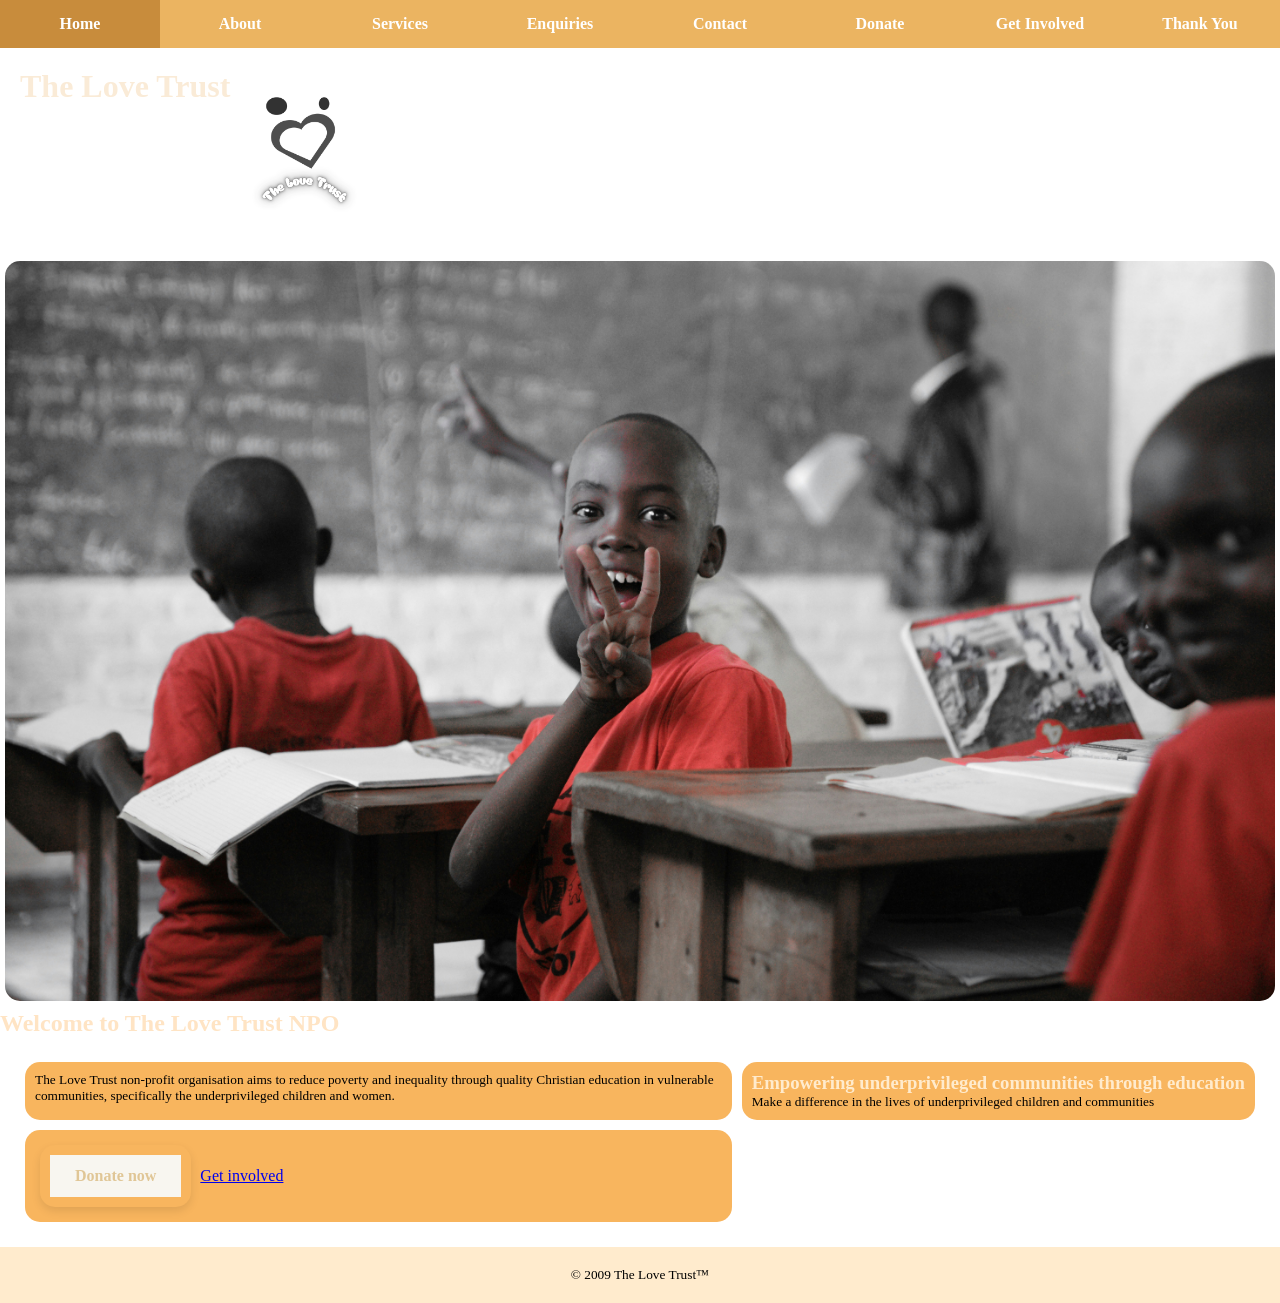
<file: index.html>
<!DOCTYPE html>
<html lang="en">
<head>
    <meta charset="UTF-8">
    <meta name="viewport" content="width=device-width, initial-scale=1.0">
    <meta name="robots" content="index, follow">
    <meta name="description" content="The Love Trust is a non-profit organisation in Midrand, South Africa,
                 focused on providing quality Christian education and empowering vulnerable children and 
                 communities.">
    <meta name="keywords" content="Early Childhood Development, Nokuphila Primary School, vulnerable children
                 quality Christian education, non-profit organisation in Midrand, The Love Trust NGO">
    <link rel="stylesheet" href="css_assets/mystyles.css">
    <style>
        h1{
            color: antiquewhite;
        }

        h2{
            color: bisque;
        }

        h3{
            color: blanchedalmond;
        }

        header{
            background-color: rgb(255, 255, 255);
        }

        footer{
            background-color: blanchedalmond ;
            text-align: center;
            padding: 20px;
        }

        .navigation{
            width:100%;
        }

        .nav-menu{
            display:flex;
            justify-content:space-evenly;
            align-items:center;
            flex-wrap:wrap;
            list-style:none;
            margin:0;
            padding:0;
            width:100%;
            background-color: rgb(235, 180, 97);
        }

        .nav-menu li{
            flex:1;
            min-width:120px;
            text-align:center;
        }

        .nav-menu a{
            display:block;
            padding:15px 10px;
            color:white;
            text-decoration:none;
            font-weight:bold;
        }

        .nav-menu a:hover{
            background-color:rgb(245, 180, 82);
        }

       .nav-menu a.active {
            background-color: rgb(200, 140, 60);
        }

        #topBtn {
            position: fixed;
            bottom: 20px;
            right: 20px;
            display: none;
            padding: 10px 15px;
            background-color: #b8860b;
            color: white;
            border: none;
            border-radius: 5px;
            cursor: pointer;
        }

        #topBtn:hover {
            background-color: #8c6b07;
        }

        .donate-box {
            background-color: white;
            padding: 20px;
            display: inline-block;
            border-radius: 10px;
            box-shadow: 0 4px 10px rgba(0,0,0,0.1);
            margin: 10px;
            text-align: center;
        }

        .donate-btn {
            display: inline-block;
            padding: 12px 25px;
            background-color: rgb(248, 246, 240);
            color: rgb(224, 198, 150);
            text-decoration: none;
            border-radius: 0;
            font-weight: bold;
            transition: 0.3s ease;
        }

        .donate-btn:hover {
           background-color: #e9e2a7; /* Beige */
        color: rgb(223, 122, 39)
        }

        .footer-text{
            text-align:center;
        }

        .hero {
            position: relative;
            height: 80vh;
            overflow: hidden;
        }

        /* HERO IMAGE ANIMATION */
        .hero-image {
            width: 100%;
            height: 100%;
            object-fit: cover;

            animation: zoomFade 2.5s ease-in-out forwards;
        }

        /* Smooth zoom + fade in */
        @keyframes zoomFade {
            0% {
                transform: scale(1.1);
                opacity: 0;
            }
            100% {
                transform: scale(1);
                opacity: 1;
            }
        }

        /* TEXT ANIMATION */
        .hero-text {
            position: absolute;
            top: 50%;
            left: 50%;
            transform: translate(-50%, -50%);
            color: white;
            text-align: center;

            animation: slideUp 2s ease-out;
        }

        @keyframes slideUp {
            from {
                transform: translate(-50%, 60%);
                opacity: 0;
            }
            to {
                transform: translate(-50%, -50%);
                opacity: 1;
            }
        }
    </style>

    <!-- Webpage title -->
    <title> The Love Trust - Home </title>
</head>
<body>
    
    <header>
     <!-- Navigation menu -->
      <nav aria-label="Main navigation">
        <div class="navigation">
            <ul class="nav-menu">
                <li><a href="index.html" class="active">Home</a></li>
                <li><a href="about_us.html">About</a></li>
                <li><a href="services.html">Services</a></li>
                <li><a href="enquiries.html">Enquiries</a></li>
                <li><a href="contact.html">Contact</a></li>
                <li><a href="donate.html">Donate</a></li>
                <li><a href="get_involved.html">Get Involved</a></li>
                <li><a href="thankyou.html">Thank You</a></li>
            </ul>
        </div>
     </nav>

        <div class="container">
            <h1 style="color: antiquewhite;"> The Love Trust </h1>
            <!-- Logo -->
             <img src="images/logo.png"
                  alt="The Love Trust logo"
                  style="max-width:150px; width:100%; height:auto;">
        </div>
    </header>
    <br>

    <center>
    <!-- Hero-image -->
    <section class="hero-image"> <img src="images/hero_image-children.jpg" alt="The Love trust hero-image" class="hero-image" width = "90%" height = "250" >
    </center>

    </section>
        
    <main>
        <h2 style="color: bisque;"> Welcome to The Love Trust NPO </h2>
        <div class= "container" >
            <div>   
             <!-- Brief introduction -->
             <p>
             The Love Trust non-profit organisation aims to reduce poverty and inequality through quality 
             Christian education in vulnerable communities, specifically the underprivileged children and 
             women.
             </p>
            </div>
        
            <div>
                <h3 style="color: blanchedalmond;"> Empowering underprivileged communities through education</h3>
                 <p> Make a difference in the lives of underprivileged children 
                 and communities
                 </p>
            </div>
        
                <br>
                <div class="button">
                       <!-- Call-to-action buttons -->
                     <div class="donate-box">
                        <a href="donate.html" class="donate-btn" onclick="thankUser()"> Donate now 
                        </a>
                    </div>

                    <a href="get_involved.html" class="button">
                         Get involved 
                    </a>
                 </div>
        </div>
    </main>
        <button id="topBtn" onclick="scrollToTop()">⬆ Top</button>

    <footer>
        <p class="footer-text">
            &copy; 2009 The Love Trust&trade;
        </p>
    </footer>
    <script>
        window.onload = function () {
        alert("Welcome to The Love Trust website 💛 Helping communities through education.");
        };

        //Scroll to top button
        let topButton = document.getElementById("topBtn");

        window.onscroll = function () {
            if (document.documentElement.scrollTop > 200) {
                topButton.style.display = "block";
            } else {
                topButton.style.display = "none";
            }
        };

        function scrollToTop() {
            window.scrollTo({
                top: 0,
                behavior: "smooth"
            }); 
        }

        //Donation thank-you message
        function thankUser() {
            alert("Thank you for supporting The Love Trust 💛");
        }

    </script>
</body>
</html>
</file>
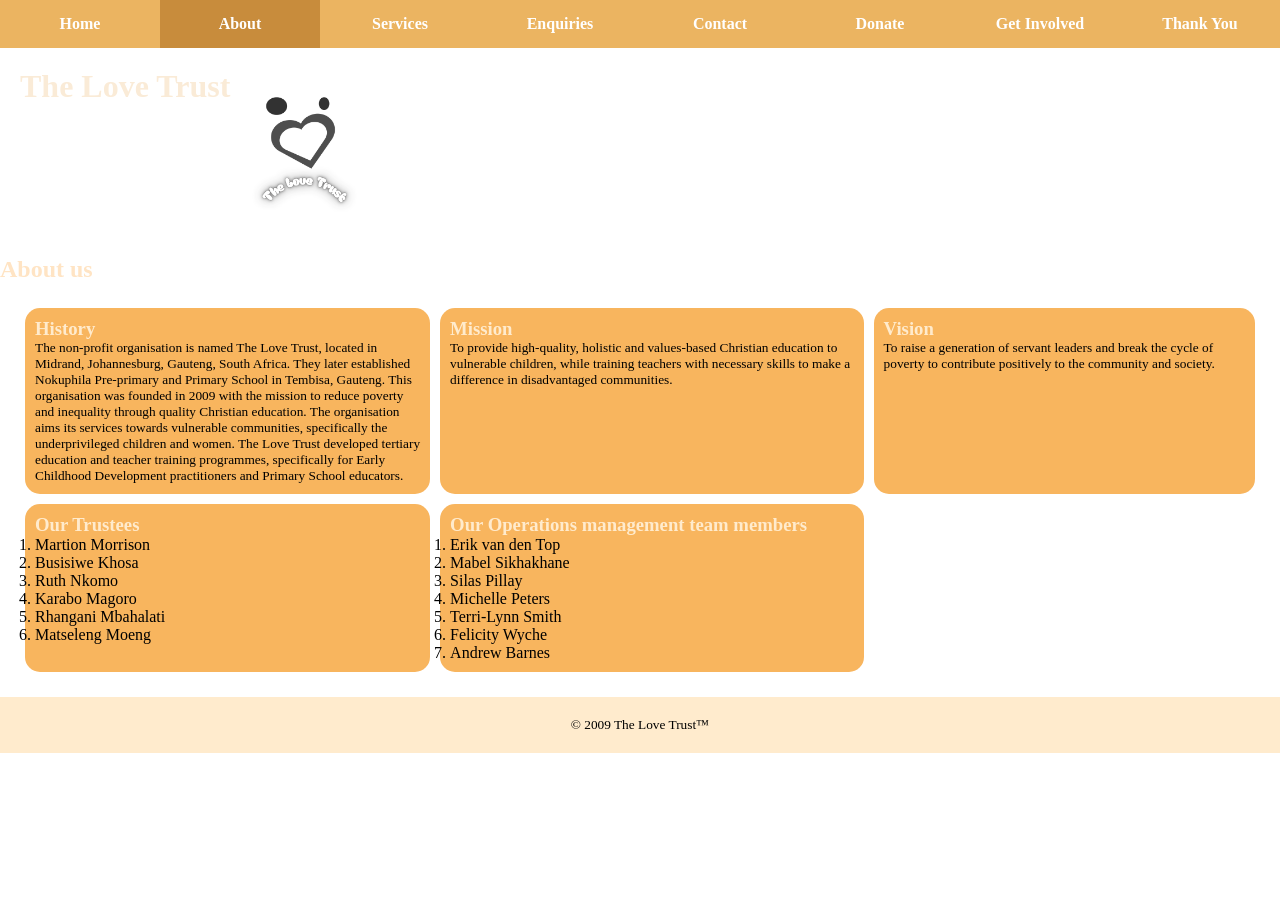
<file: about_us.html>
<!DOCTYPE html>
<html lang="en">
<head>
    <meta charset="UTF-8">
    <meta name="viewport" content="width=device-width, initial-scale=1.0">
    <meta name="robots" content="index, follow">
    <meta name="description" content="The Love Trust is a non-profit organisation in Midrand, South Africa,
                 focused on providing quality Christian education and empowering vulnerable children and 
                 communities.">
    <meta name="keywords" content="Early Childhood Development, Nokuphila Primary School, vulnerable children
                 quality Christian education, non-profit organisation in Midrand, The Love Trust NGO">
    <link rel="stylesheet" href="css_assets/mystyles.css">
    <style>
        h1{
            color: antiquewhite;
        }

        h2{
            color: bisque;
        }

        h3{
            color: blanchedalmond;
        }

        .navigation{
            width:100%;
        }

        .nav-menu{
            display:flex;
            justify-content:space-evenly;
            align-items:center;
            flex-wrap:wrap;
            list-style:none;
            margin:0;
            padding:0;
            width:100%;
            background-color: rgb(235, 180, 97);
        }

        .nav-menu li{
            flex:1;
            min-width:120px;
            text-align:center;
        }

        .nav-menu a{
            display:block;
            padding:15px 10px;
            color:white;
            text-decoration:none;
            font-weight:bold;
        }

        .nav-menu a:hover{
            background-color:rgb(245, 180, 82);
        }

       .nav-menu a.active {
            background-color: rgb(200, 140, 60);
        }

        .footer-text{
            text-align:center;
        }

        .active{
            background-color: rgb(245,180,82);
        }

    </style>
    
    <!-- Webpage title -->
    <title> The Love Trust - About </title>
</head>
<body>
    <header>
     <!-- Navigation menu -->
     <nav aria-label="Main navigation">
        <div class="navigation">
            <ul class="nav-menu">
                <li><a href="index.html">Home</a></li>
                <li><a href="about_us.html" class="active">About</a></li>
                <li><a href="services.html">Services</a></li>
                <li><a href="enquiries.html">Enquiries</a></li>
                <li><a href="contact.html">Contact</a></li>
                <li><a href="donate.html">Donate</a></li>
                <li><a href="get_involved.html">Get Involved</a></li>
                <li><a href="thankyou.html">Thank You</a></li>
            </ul>
        </div>
     </nav>
        
        <div class="container">
            <h1 style="color: antiquewhite;"> The Love Trust </h1>
             <!-- Logo -->
             <img src="images/logo.png"
                  alt="The Love Trust logo"
                  style="max-width:150px; width:100%; height:auto;">
        </div>
    </header>
    <br>

    <main>
           <h2 style="color: bisque;"> About us </h2>
            <!-- Orgainsation history -->
            <div class="container"> 
                <div>
                    <h3 style="color: blanchedalmond;"> History </h3>
                       <p>
                         The non-profit organisation is named The Love Trust, located in Midrand, Johannesburg, 
                         Gauteng, South Africa. They later established Nokuphila Pre-primary and Primary School 
                         in Tembisa, Gauteng. This organisation was founded in 2009 with the mission to reduce 
                         poverty and inequality through quality Christian education.  The organisation aims its 
                         services towards vulnerable communities, specifically the underprivileged children and 
                         women. The Love Trust developed tertiary education and teacher training programmes, 
                         specifically for Early Childhood Development practitioners and Primary School educators.
                       </p>
                </div>

            <!-- Mission statement -->
                <div>
                      <h3 style="color: blanchedalmond;"> Mission </h3>
                       <p>
                         To provide high-quality, holistic and values-based Christian education to vulnerable 
                         children, while training teachers with necessary skills to make a difference in 
                         disadvantaged communities.
                       </p>
                </div>

            <!-- Viion statements -->
                <div>
                    <h3 style="color: blanchedalmond;"> Vision </h3>
                       <p>
                         To raise a generation of servant leaders and break the cycle of poverty to contribute 
                         positively to the community and society.
                       </p>
                </div>

         <!-- Organisation team members -->
                <div>
                   <h3 style="color: blanchedalmond;"> Our Trustees </h3>
                   <ol type="1">
                     <li>Martion Morrison</li>
                     <li>Busisiwe Khosa </li>
                     <li> Ruth Nkomo </li>
                     <li> Karabo Magoro </li>
                     <li> Rhangani Mbahalati </li>
                     <li>Matseleng Moeng </li>
                   </ol>
                </div>

        <!-- Organisation team members -->
                <div>
                   <h3 style="color: blanchedalmond;"> Our Operations management team members</h3> 
                   <ol type="1">
                     <li> Erik van den Top </li>
                     <li> Mabel Sikhakhane </li>
                     <li> Silas Pillay </li>
                     <li> Michelle Peters </li>
                     <li> Terri-Lynn Smith </li>
                     <li> Felicity Wyche </li>
                     <li> Andrew Barnes </li>  
                   </ol>
                </div>
           </div> 
    </main>

    <footer>
        <p class="footer-text">
            &copy; 2009 The Love Trust&trade;
        </p>
    </footer>
</body>
</html>
</file>
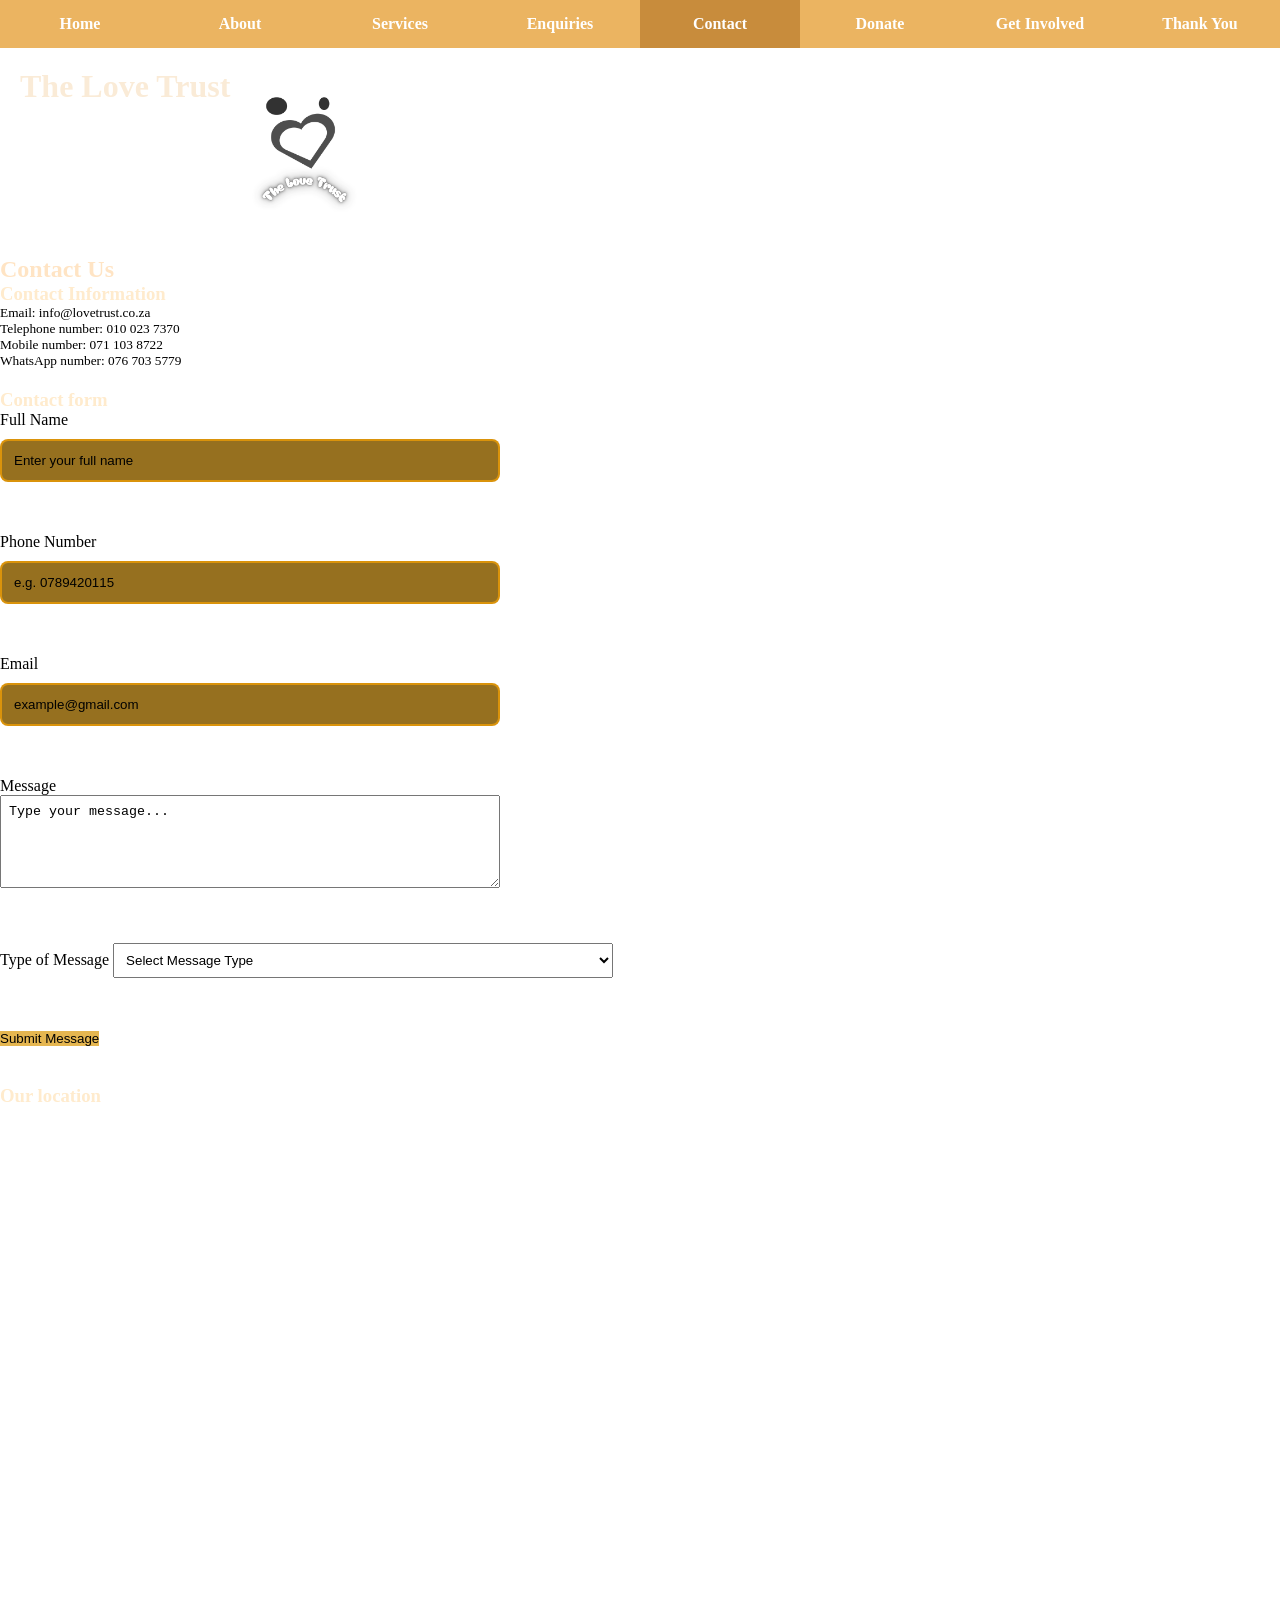
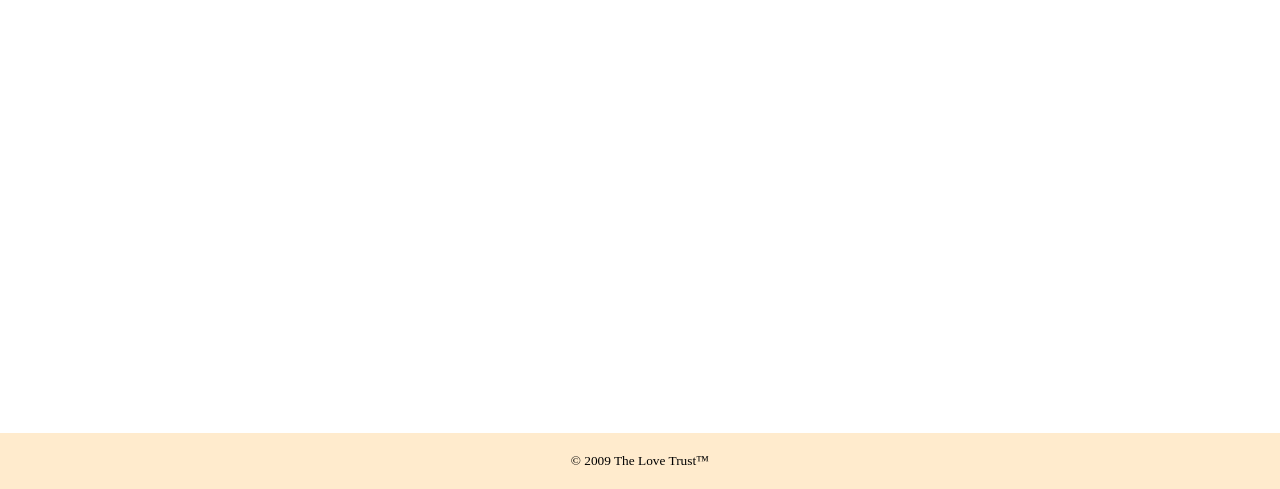
<file: contact.html>
<!DOCTYPE html>
<html lang="en">
<head>
    <meta charset="UTF-8">
    <meta name="viewport" content="width=device-width, initial-scale=1.0">
    <meta name="robots" content="index, follow">
    <meta name="description" content="The Love Trust is a non-profit organisation in Midrand, South Africa,
                 focused on providing quality Christian education and empowering vulnerable children and 
                 communities.">
    <meta name="keywords" content="Early Childhood Development, Nokuphila Primary School, vulnerable children
                 quality Christian education, non-profit organisation in Midrand, The Love Trust NGO">
    <link rel="stylesheet" href="css_assets/mystyles.css">
    <style>
        h1{
            color: antiquewhite;
        }

        h2{
            color: bisque;
        }

        h3{
            color: blanchedalmond;
        }

        .navigation{
            width:100%;
        }

        .nav-menu{
            display:flex;
            justify-content:space-evenly;
            align-items:center;
            flex-wrap:wrap;
            list-style:none;
            margin:0;
            padding:0;
            width:100%;
            background-color: rgb(235, 180, 97);
        }

        .nav-menu li{
            flex:1;
            min-width:120px;
            text-align:center;
        }

        .nav-menu a{
            display:block;
            padding:15px 10px;
            color:white;
            text-decoration:none;
            font-weight:bold;
        }

        .nav-menu a:hover{
            background-color:rgb(245, 180, 82);
        }

       .nav-menu a.active {
            background-color: rgb(200, 140, 60);
        }

        .error{
            color: rgba(219, 108, 43, 0.555);
            font-size: 14px;
            margin-top: 5px;
        }

        #statusMessage{
            font-weight: bold;
            margin-top: 10px;
        }

        .contact-form{
            margin: 20px 0;
        }

        .contact-form input,
        .contact-form select,
        .contact-form textarea{
            width: 100%;
            max-width: 500px;
            padding: 8px;
            margin-bottom: 10px;
        }

        #topBtn {
            position: fixed;
            bottom: 20px;
            right: 20px;
            display: none;
            padding: 10px 15px;
            background-color: #b8860b;
            color: white;
            border: none;
            border-radius: 5px;
            cursor: pointer;
        }

        #topBtn:hover {
            background-color: #8c6b07;
        }

        input[type=text ] {
            width: 100%;
            padding: 12px;
            margin: 10px 0;
            box-sizing: border-box;
            border: 2px solid rgba(255, 166, 0, 0.651);
            border-radius: 8px;
            background-color: #96701f;
            color: white;
        }

        input[type=message ] {
            width: 100%;
            padding: 12px;
            margin: 10px 0;
            box-sizing: border-box;
            border: 2px solid rgba(255, 166, 0, 0.651);
            border-radius: 8px;
            background-color: #96701f;
            color: white;
        }

        input[type=email ] {
            width: 100%;
            padding: 12px;
            margin: 10px 0;
            box-sizing: border-box;
            border: 2px solid rgba(255, 166, 0, 0.651);
            border-radius: 8px;
            background-color: #96701f;
            color: white;
        }

        input[type=tel]{
            width:100%;
            padding:12px;
            margin:10px 0;
            box-sizing:border-box;
            border:2px solid rgba(255, 166, 0, 0.651);
            border-radius:8px;
            background-color:#96701f;
            color:white;
        }

        input, select, textarea {
            color: black !important;
        }

        input::placeholder,
            textarea::placeholder {
            color: black;
        }

        form button{
            background-color: rgba(221, 158, 21, 0.747);
            border: none;
            cursor: pointer;
        }

        form .button:hover{
            background: none;
        }

        .footer-text{
            text-align:center;
        }
    </style>
    
    <!-- Webpage title -->
    <title> The Love Trust - Contact </title>
</head>
<body>
     <header>
        <!-- Navigation menu -->
      <nav aria-label="Main navigation">
        <div class="navigation">
            <ul class="nav-menu">
                <li><a href="index.html">Home</a></li>
                <li><a href="about_us.html">About</a></li>
                <li><a href="services.html">Services</a></li>
                <li><a href="enquiries.html">Enquiries</a></li>
                <li><a href="contact.html" class="active">Contact</a></li>
                <li><a href="donate.html">Donate</a></li>
                <li><a href="get_involved.html">Get Involved</a></li>
                <li><a href="thankyou.html">Thank You</a></li>
            </ul>
        </div>
     </nav>

        <div class="container">
            <h1 style="color: antiquewhite;"> The Love Trust </h1>
              <!-- Logo -->
             <img src="images/logo.png"
                  alt="The Love Trust logo"
                  style="max-width:150px; width:100%; height:auto;">
        </div>
    </header>
    <br>

    <main>
        <section class="contact-info">
            <!-- Contact information -->
                <h2 style="color: bisque;"> Contact Us </h2>

                <h3 style="color: blanchedalmond;"> Contact Information </h3>
                    <p> Email: info@lovetrust.co.za </p>
                    <p> Telephone number: 010 023 7370 </p>
                    <p> Mobile number: 071 103 8722 </p>
                    <p> WhatsApp number: 076 703 5779 </p>
        </section>

        <section class="contact-form">
            <!-- Contact form -->
                <h3 style="color: blanchedalmond;"> Contact form </h3>
                 <form id="contactForm" action="thankyou.html" method="post">
                    <!-- User's name input -->
                   <label for="fullname"> Full Name </label> <br>
                    <input 
                        type="text" 
                        id="fullname"
                        placeholder="Enter your full name"
                        minlength="10"
                        maxlength="40"
                        required> 
                    <div class="error" id="nameError"></div> <br><br>

                    <!-- User's phone number input -->
                    <label for="phone">Phone Number</label> <br>
                    <input
                        type="tel"
                        id="phone"
                        name="phone"
                        placeholder="e.g. 0789420115"
                        pattern="^[0-9]{10,15}$"
                        required> 
                    <div class="error" id="phoneError"></div> <br><br>

                    <!-- User's email input -->
                    <label for="email"> Email </label> <br>
                    <input 
                        type="email" 
                        id="email"
                        placeholder="example@gmail.com"
                        required> 
                    <div class="error" id="emailError"></div> <br><br>

                    <!-- Message textbox -->
                    <label for="message"> Message </label> <br>
                    <textarea 
                        name="Message"
                        id="message" 
                        rows="5" 
                        cols="40"
                        placeholder="Type your message..."
                        minlength="10"
                        maxlength="500"
                        required></textarea> 
                    <div class="error" id="messageError"></div><br><br>

                     <label for="messageType">Type of Message</label>
                        <select id="messageType" required>
                            <option value="">Select Message Type</option>
                            <option value="General Enquiry">General Enquiry</option>
                            <option value="Donation Query">Donation Query</option>
                            <option value="Volunteer Request">Volunteer Request</option>
                            <option value="School Information">School Information</option>
                            <option value="Partnership Opportunity">Partnership Opportunity</option>
                        </select>
                    <div class="error" id="messageTypeError"></div> <br><br>

            <!-- Submit button -->
            <div class="button">
                <button type="submit"> Submit Message </button>
            </div>
                <p id="statusMessage"> </p>
                </form>
            </section>
        <br/>

        <!-- Organisation's embedded location -->
         <h3 style="color: blanchedalmond;"> Our location </h3>
        <iframe src="https://www.google.com/maps/embed?pb=!1m18!1m12!1m3!1d3585.9761668578894!2d28.161219199999998!3d-26.0015981!2m3!1f0!2f0!3f0!3m2!1i1024!2i768!4f13.1!3m3!1m2!1s0x1e956f7222295a9d%3A0xa2a600aaf81347ac!2sLove%20Trust!5e0!3m2!1sen!2sza!4v1776178854288!5m2!1sen!2sza" 
                width="600" 
                height="450" 
                style="border:0;" 
                allowfullscreen="" 
                loading="lazy" 
                referrerpolicy="no-referrer-when-downgrade"
                title="The Love Trust Location">
                
        </iframe> <br><br>

        <iframe src="https://www.google.com/maps/embed?pb=!1m18!1m12!1m3!1d3585.9592708342816!2d28.15838377468213!3d-26.002151555774226!2m3!1f0!2f0!3f0!3m2!1i1024!2i768!4f13.1!3m3!1m2!1s0x1e956c2aec72002b%3A0x568ffdeafcf33024!2sNokuphila%20School!5e0!3m2!1sen!2sza!4v1776179056988!5m2!1sen!2sza" 
                width="600" 
                height="450" 
                style="border:0;" 
                allowfullscreen="" 
                loading="lazy" 
                referrerpolicy="no-referrer-when-downgrade"
                title="Nokuphila School Location">
        </iframe>
    </main>
             <button id="topBtn" onclick="scrollToTop()">⬆ Top</button>
    <footer>
        <p class="footer-text">
            &copy; 2009 The Love Trust&trade;
        </p>
    </footer>

    <script>
        document.getElementById("contactForm")
        .addEventListener("submit", function(event){

        event.preventDefault();

        // Clear previous errors
        document.querySelectorAll(".error").forEach(
            error => error.textContent = ""
        );

        let fullName =
            document.getElementById("fullname").value.trim();

        let email =
            document.getElementById("email").value.trim();

        let phone =
            document.getElementById("phone").value.trim();

        let messageType =
            document.getElementById("messageType").value;

        let message =
            document.getElementById("message").value.trim();

        let status =
            document.getElementById("statusMessage");

        status.textContent = "";

        let valid = true;

        // Name validation
        if(fullName === ""){
            document.getElementById("nameError").textContent =
            "Please enter your full name.";
            valid = false;
        }

        // Phone validation
        let phonePattern = /^[0-9]{10,15}$/;

        if(!phonePattern.test(phone)){
            document.getElementById("phoneError").textContent =
            "Phone number must contain 10 to 15 digits.";
            valid = false;
        }

        // Email validation
        let emailPattern = /^[^\s@]+@[^\s@]+\.[^\s@]+$/;

        if(!emailPattern.test(email)){
            document.getElementById("emailError").textContent =
            "Please enter a valid email address.";
            valid = false;
        }

        // Message validation
        if(message.length < 10){
            document.getElementById("messageError").textContent =
            "Message must be at least 10 characters.";
            valid = false;
        }

        // Message type validation
        if(messageType === ""){
            document.getElementById("messageTypeError").textContent =
            "Please select a message type.";
            valid = false;
        }

        if(!valid){
            status.textContent =
            "Please correct the errors above.";

            status.style.color = "red";
            return;
        }

        // Create email
        let recipient = "info@lovetrust.co.za";

        let subject = encodeURIComponent(
            "Website Contact Form - " + messageType
        );

        let body = encodeURIComponent(
            "NEW WEBSITE ENQUIRY\n\n" +
            "Full Name: " + fullName + "\n" +
            "Email Address: " + email + "\n" +
            "Phone Number: " + phone + "\n" +
            "Message Type: " + messageType + "\n\n" +
            "Message:\n" + message
        );

        let mailtoLink =
            "mailto:" + recipient +
            "?subject=" + subject +
            "&body=" + body;

        status.textContent =
        "Opening your email application...";

        status.style.color =
        "brown";

        document.getElementById("contactForm").reset();

        alert(
            "Thank you for contacting The Love Trust. Your email will now open and you will be redirected to the Thank You page."
        );

        window.location.href = mailtoLink;

        setTimeout(function () {
            window.location.href = "thankyou.html";
        }, 5000);
        });

       //Scroll to top button
        let topButton = document.getElementById("topBtn");

        window.onscroll = function () {
            if (document.documentElement.scrollTop > 200) {
                topButton.style.display = "block";
            } else {
                topButton.style.display = "none";
            }
        };

        function scrollToTop() {
            window.scrollTo({
                top: 0,
                behavior: "smooth"
            }); 
        }
    </script>

</body>
</html>
</file>
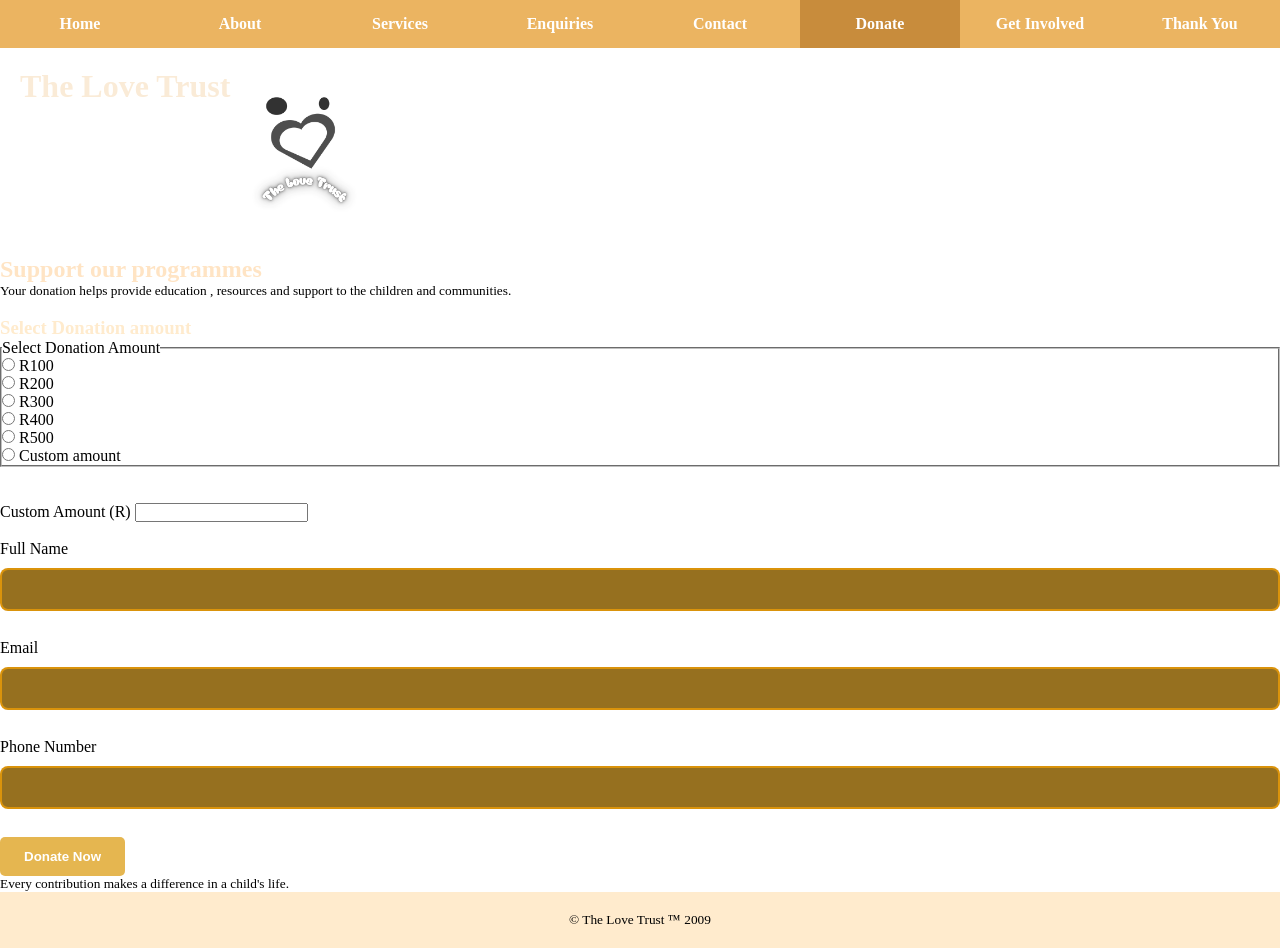
<file: donate.html>
<!DOCTYPE html>
<html lang="en">
<head>
    <meta charset="UTF-8">
    <meta name="viewport" content="width=device-width, initial-scale=1.0">
    <meta name="robots" content="index, follow">
    <meta name="description" content="The Love Trust is a non-profit organisation in Midrand, South Africa,
                 focused on providing quality Christian education and empowering vulnerable children and 
                 communities.">
    <meta name="keywords" content="Early Childhood Development, Nokuphila Primary School, vulnerable children
                 quality Christian education, non-profit organisation in Midrand, The Love Trust NGO">
    <link rel="stylesheet" href="css_assets/mystyles.css">
    <style>
        h1{
            color: antiquewhite;
        }

        h2{
            color: bisque;
        }

        h3{
            color: blanchedalmond;
        }

        .navigation{
            width:100%;
        }

        .nav-menu{
            display:flex;
            justify-content:space-evenly;
            align-items:center;
            flex-wrap:wrap;
            list-style:none;
            margin:0;
            padding:0;
            width:100%;
            background-color: rgb(235, 180, 97);
        }

        .nav-menu li{
            flex:1;
            min-width:120px;
            text-align:center;
        }

        .nav-menu a{
            display:block;
            padding: 15px 10px;;
            color:white;
            text-decoration:none;
            font-weight:bold;
        }

        .nav-menu a:hover{
            background-color:rgb(245, 180, 82);
        }

       .nav-menu a.active {
            background-color: rgb(200, 140, 60);
        }

        #topBtn {
            position: fixed;
            bottom: 20px;
            right: 20px;
            display: none;
            padding: 10px 15px;
            background-color: #b8860b;
            color: white;
            border: none;
            border-radius: 5px;
            cursor: pointer;
        }

        #topBtn:hover {
            background-color: #8c6b07;
        }

        input[type=text ] {
            width: 100%;
            padding: 12px;
            margin: 10px 0;
            box-sizing: border-box;
            border: 2px solid rgba(255, 166, 0, 0.651);
            border-radius: 8px;
            background-color: #96701f;
            color: white;
        }

        input[type=message ] {
            width: 100%;
            padding: 12px;
            margin: 10px 0;
            box-sizing: border-box;
            border: 2px solid rgba(255, 166, 0, 0.651);
            border-radius: 8px;
            background-color: #96701f;
            color: white;
        }

        input[type=email ] {
            width: 100%;
            padding: 12px;
            margin: 10px 0;
            box-sizing: border-box;
            border: 2px solid rgba(255, 166, 0, 0.651);
            border-radius: 8px;
            background-color: #96701f;
            color: white;
        }

        input[type=tel]{
            width:100%;
            padding:12px;
            margin:10px 0;
            box-sizing:border-box;
            border:2px solid rgba(255, 166, 0, 0.651);
            border-radius:8px;
            background-color:#96701f;
            color:white;
        }

        input, select, textarea {
            color: black !important;
        }

        input::placeholder,
            textarea::placeholder {
            color: black;
        }

        button{
            background-color: rgb(235, 180, 97);
            color: white;
            padding: 12px 24px;
            border: none;
            border-radius: 5px;
            cursor: pointer;
            font-weight: bold;
        }

        button:hover{
            background-color: rgb(245, 180, 82);
        }

        .footer-text{
            text-align:center;
        }
    </style>
    
    <!-- Webpage title -->
    <title> The Love Trust - Donate  </title>
</head>
<body>
      <header>
        <!-- Navigation menu -->
     <nav aria-label="Main navigation">
        <div class="navigation">
            <ul class="nav-menu">
                <li><a href="index.html">Home</a></li>
                <li><a href="about_us.html">About</a></li>
                <li><a href="services.html">Services</a></li>
                <li><a href="enquiries.html">Enquiries</a></li>
                <li><a href="contact.html">Contact</a></li>
                <li><a href="donate.html" class="active">Donate</a></li>
                <li><a href="get_involved.html">Get Involved</a></li>
                <li><a href="thankyou.html">Thank You</a></li>
            </ul>
        </div>
     </nav>

        <div class="container">
            <h1 style="color: antiquewhite;"> The Love Trust </h1>
             <!-- Logo -->
             <img src="images/logo.png"
                  alt="The Love Trust logo"
                  style="max-width:150px; width:100%; height:auto;">
        </div>
    </header>
    <br>

    <main>
        <h2 style="color: bisque;"> Support our programmes </h2>

        <!-- Donation message -->
         <p>
            Your donation helps provide education , resources and support to the children and communities.
         </p> <br>

         <!-- Donation options -->
          <h3 style="color: blanchedalmond;"> Select Donation amount </h3>
          
          <!-- Donation form-->
           <form action="thankyou.html" method="post">
            <fieldset>
                <legend> Select Donation Amount </legend>
            <!-- buttons for donation amount -->
             <input type="radio" name="amount" value="100" required> R100 <br>
             <input type="radio" name="amount" value="200"> R200 <br>
             <input type="radio" name="amount" value="300"> R300 <br>
             <input type="radio" name="amount" value="400"> R400 <br>
             <input type="radio" name="amount" value="500"> R500 <br>
             <input type="radio" name="amount" value="Custom amount"> Custom amount <br>
            </fieldset> <br>

            <br>

             <label for="customAmount">Custom Amount (R)</label>
             <input type="number" id="customAmount" name="customAmount" min="50"> <br><br>

             <!-- User personal details -->
              <label for="fullname"> Full Name </label> <br>
              <input type="text" id="fullname" name="fullname" required> <br><br>

              <label for="email"> Email </label> <br>
              <input type="email" id="email" name="email" required> <br><br>

             <label for="phone">Phone Number</label><br>
             <input type="tel" id="phone" name="phone" required> <br><br>
             
            <!-- Submit button -->
                <div class="button">
                    <button type="submit"> Donate Now </button>
                </div>
           </form>

           <!-- -->
           <p>
            Every contribution makes a difference in a child's life.
           </p>
    </main>
            <button id="topBtn" onclick="scrollToTop()">⬆ Top</button>
    <footer>
          <p style="text-align:center;">
              &copy; The Love Trust &trade; 2009
         </p>
    </footer>

    <script>
    document.querySelector("form").addEventListener("submit", function(event){

        let name = document.getElementById("fullname").value;

        if(name.length < 3){
            alert("Please enter a valid name.");
            event.preventDefault();
        }

    });

            //Scroll to top button
        let topButton = document.getElementById("topBtn");

        window.onscroll = function () {
            if (document.documentElement.scrollTop > 200) {
                topButton.style.display = "block";
            } else {
                topButton.style.display = "none";
            }
        };

        function scrollToTop() {
            window.scrollTo({
                top: 0,
                behavior: "smooth"
            }); 
        }
    </script>
</body>
</html>
</file>
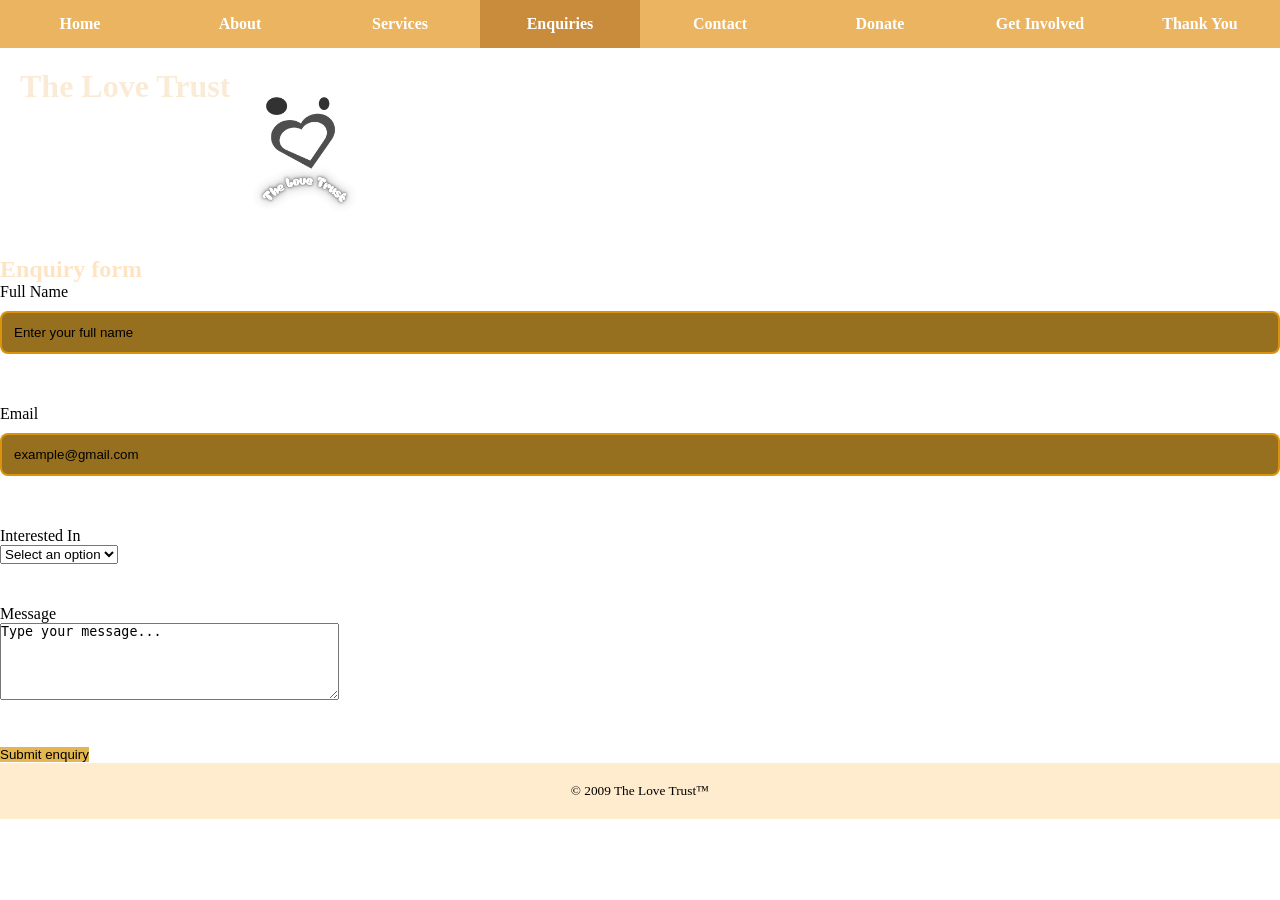
<file: enquiries.html>
<!DOCTYPE html>
<html lang="en">
<head>
    <meta charset="UTF-8">
    <meta name="viewport" content="width=device-width, initial-scale=1.0">
    <meta name="robots" content="index, follow">
    <meta name="description" content="The Love Trust is a non-profit organisation in Midrand, South Africa,
                 focused on providing quality Christian education and empowering vulnerable children and 
                 communities.">
    <meta name="keywords" content="Early Childhood Development, Nokuphila Primary School, vulnerable children
                 quality Christian education, non-profit organisation in Midrand, The Love Trust NGO">
    <link rel="stylesheet" href="css_assets/mystyles.css">
    <style>
        h1{
            color: antiquewhite;
        }

        h2{
            color: bisque;
        }

        h3{
            color: blanchedalmond;
        }

        .navigation{
            width:100%;
        }

        .nav-menu{
            display:flex;
            justify-content:space-evenly;
            align-items:center;
            flex-wrap:wrap;
            list-style:none;
            margin:0;
            padding:0;
            width:100%;
            background-color: rgb(235, 180, 97);
        }

        .nav-menu li{
            flex:1;
            min-width:120px;
            text-align:center;
        }

        .nav-menu a{
            display:block;
            padding:15px 10px;
            color:white;
            text-decoration:none;
            font-weight:bold;
        }

        .nav-menu a:hover{
            background-color:rgb(245, 180, 82);
        }

       .nav-menu a.active {
            background-color: rgb(200, 140, 60);
        }

        #topBtn {
            position: fixed;
            bottom: 20px;
            right: 20px;
            display: none;
            padding: 10px 15px;
            background-color: #b8860b;
            color: white;
            border: none;
            border-radius: 5px;
            cursor: pointer;
        }

        #topBtn:hover {
            background-color: #8c6b07;
        }

        input, select, textarea {
            color: black !important;
        }

        input::placeholder,
        textarea::placeholder {
            color: black;
        }

        form button{
            background-color: rgba(221, 158, 21, 0.747);
            border: none;
            cursor: pointer;
        }

        form .button:hover{
            background: none;
        }

        #responseBox {
            margin-top: 20px;
            padding: 15px;
            background: #e6ffe6;
            border-left: 5px solid green;
            display: none;
            width: 420px;
        }

        .footer-text{
            text-align:center;
        }
    </style>
    
    <!-- Webpage title -->
    <title> The Love Trust - Enquiries </title>
</head>
<body>

   <header>
        <!-- Navigation menu -->
      <nav aria-label="Main navigation">
        <div class="navigation">
            <ul class="nav-menu">
                <li><a href="index.html">Home</a></li>
                <li><a href="about_us.html">About</a></li>
                <li><a href="services.html">Services</a></li>
                <li><a href="enquiries.html" class="active">Enquiries</a></li>
                <li><a href="contact.html">Contact</a></li>
                <li><a href="donate.html">Donate</a></li>
                <li><a href="get_involved.html">Get Involved</a></li>
                <li><a href="thankyou.html">Thank You</a></li>
            </ul>
        </div>
     </nav>

        <div class="container">
            <h1 style="color: antiquewhite;"> The Love Trust </h1>
             <!-- Logo -->
             <img src="images/logo.png"
                  alt="The Love Trust logo"
                  style="max-width:150px; width:100%; height:auto;">
        </div>
    </header>
    <br>

   <main style="display:flex; flex-direction:column;">
        <!-- Enquiry form -->
        <h2 style="color: bisque;"> Enquiry form </h2>
        <form id="enquiryForm" action="thankyou.html" method="post">
            <!-- User's name input -->
            <label> Full Name </label> <br>
            <input 
                type="text" 
                id="fullname"
                placeholder="Enter your full name"
                minlength="10"
                maxlength="40"
                required> 
            <div class="error" id="nameError"></div> <br><br>

            <!-- User's email input -->
            <label> Email </label> <br>
            <input 
                type="email" 
                id="email"
                placeholder="example@gmail.com"
                required> 
            <div class="error" id="emailError"></div> <br><br>

            <!-- Dropdown list for type of enquiry -->
            <label>Interested In</label> <br>
            <select id="interest" required>
                <option value="">Select an option</option>
                <option value="services">Services</option>
                <option value="volunteer">Volunteer</option>
                <option value="sponsor">Sponsor</option>
            </select>
            <div class="error" id="interestError"></div>
             <br><br>

            <!-- Message textbox -->
            <label> Message </label> <br>
            <textarea 
                name="Message"
                id="message" 
                rows="5" 
                cols="40"
                placeholder="Type your message..."
                minlength="10"
                maxlength="50"
                required></textarea> 
            <div class="error" id="messageError"></div><br><br>

            <!-- Submit button -->
            <div class="button">
                <button type="submit"> Submit enquiry </button>
            </div>
        </form>
           <!-- Response output -->
                    <div id="responseBox"></div>
    </main>
            <button id="topBtn" onclick="scrollToTop()">⬆ Top</button>
    <footer>
        <p class="footer-text">
            &copy; 2009 The Love Trust&trade;
        </p>
    </footer>

   <script>
        document.getElementById("enquiryForm").addEventListener("submit", function(event) {
        event.preventDefault(); // stop page reload

            // Get correct values
            let name = document.getElementById("fullname").value.trim();
            let email = document.getElementById("email").value.trim();
            let message = document.getElementById("message").value.trim();
            let interest = document.getElementById("interest").value;

            let response = "";

            // Clear old errors (optional improvement)
            document.getElementById("nameError").innerText = "";
            document.getElementById("emailError").innerText = "";
            document.getElementById("messageError").innerText = "";
            document.getElementById("interestError").innerText = "";

            let valid = true;

            // NAME validation
            if (name.length < 10 || name.length > 40) {
                document.getElementById("nameError").innerText =
                    "Name must be between 10 and 40 characters.";
                valid = false;
            }

            // EMAIL validation (basic regex)
            let emailPattern = /^[^\s@]+@[^\s@]+\.[^\s@]+$/;
            if (!emailPattern.test(email)) {
                 document.getElementById("emailError").innerText =
                    "Enter a valid email address.";
                valid = false;
            }

            // MESSAGE validation
            if (message.length < 10 || message.length > 50) {
                document.getElementById("messageError").innerText =
                    "Message must be 10–50 characters.";
                valid = false;
            }

            // INTEREST validation
            if (interest === "") {
                document.getElementById("interestError").innerText =
                    "Please select an option.";
                valid = false;
            }

            // If invalid, stop
            if (!valid) return;

            // Processing logic
            switch (interest) {

                case "services":
                    response = "Thank you " + name + ". Our services include education and training programmes.";
                    break;

                case "volunteer":
                    response = "Thank you " + name + ". Volunteer applications are open. We will contact you soon.";
                    break;

                case "sponsor":
                    response = "Thank you " + name + ". Sponsorship starts from R500/month.";
                    break;

                default:
                    response = "Invalid selection.";
            }

             // Show response
            let box = document.getElementById("responseBox");
            box.style.display = "block";
            box.innerHTML = response;
        });

        document.querySelector("form").addEventListener("submit", function(event){

            let name = document.getElementById("fullname").value;

            if(name.length < 3){
                alert("Please enter a valid name.");
                event.preventDefault();
            }

        });

       //Scroll to top button
        let topButton = document.getElementById("topBtn");

        window.onscroll = function () {
            if (document.documentElement.scrollTop > 200) {
                topButton.style.display = "block";
            } else {
                topButton.style.display = "none";
            }
        };

        function scrollToTop() {
            window.scrollTo({
                top: 0,
                behavior: "smooth"
            }); 
        }
    </script>
</body>
</html>
</file>
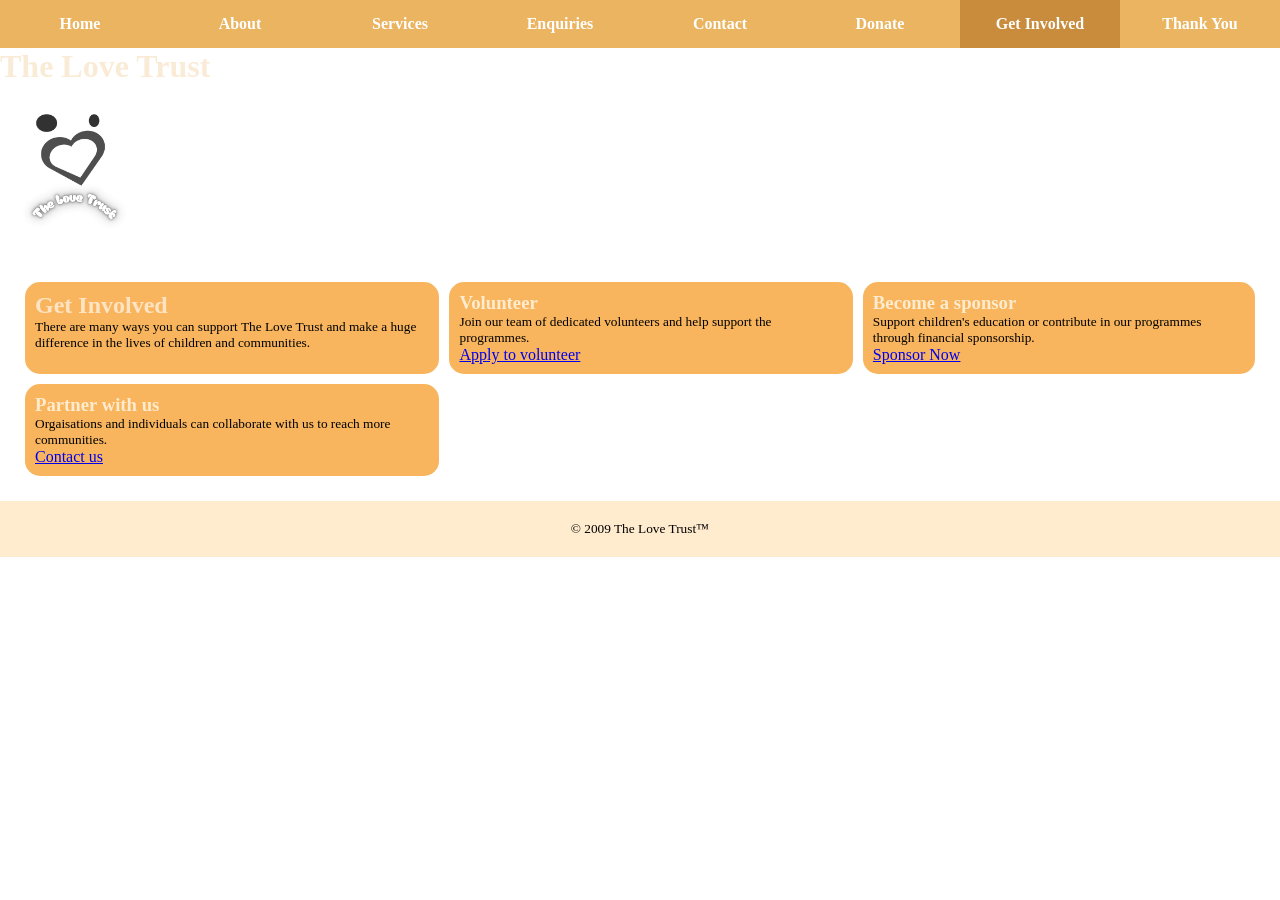
<file: get_involved.html>
<!DOCTYPE html>
<html lang="en">
<head>
    <meta charset="UTF-8">
    <meta name="viewport" content="width=device-width, initial-scale=1.0">
    <meta name="robots" content="index, follow">
    <meta name="description" content="The Love Trust is a non-profit organisation in Midrand, South Africa,
                 focused on providing quality Christian education and empowering vulnerable children and 
                 communities.">
    <meta name="keywords" content="Early Childhood Development, Nokuphila Primary School, vulnerable children
                 quality Christian education, non-profit organisation in Midrand, The Love Trust NGO">
    <link rel="stylesheet" href="css_assets/mystyles.css">
    <style>
        h1{
            color: antiquewhite;
        }

        h2{
            color: bisque;
        }

        h3{
            color: blanchedalmond;
        }
 
        .navigation{
            width:100%;
        }

        .nav-menu{
            display:flex;
            justify-content:space-evenly;
            align-items:center;
            flex-wrap:wrap;
            list-style:none;
            margin:0;
            padding:0;
            width:100%;
            background-color: rgb(235, 180, 97);
        }

        .nav-menu li{
            flex:1;
            min-width:120px;
            text-align:center;
        }

        .nav-menu a{
            display:block;
            padding:15px 10px;
            color:white;
            text-decoration:none;
            font-weight:bold;
        }

        .nav-menu a:hover{
            background-color:rgb(245, 180, 82);
        }

        .nav-menu a.active {
            background-color: rgb(200, 140, 60);
        }

        form button{
            background-color: rgba(221, 158, 21, 0.747);
            border: none;
            cursor: pointer;
        }

        form .button:hover{
            background: none;
        }
 

        .footer-text{
            text-align:center;
        }
    </style>
 
    <!-- Webpage title -->
    <title> The Love Trust - Get Involved</title>
</head>
<body>
     <header>
     <!-- Navigation menu -->
     <nav aria-label="Main navigation">
        <div class="navigation">
            <ul class="nav-menu">
                <li><a href="index.html">Home</a></li>
                <li><a href="about_us.html">About</a></li>
                <li><a href="services.html">Services</a></li>
                <li><a href="enquiries.html">Enquiries</a></li>
                <li><a href="contact.html">Contact</a></li>
                <li><a href="donate.html">Donate</a></li>
                <li><a href="get_involved.html" class="active">Get Involved</a></li>
                <li><a href="thankyou.html">Thank You</a></li>
            </ul>
        </div>
     </nav>

           <h1 style="color: antiquewhite;"> The Love Trust </h1>
             <!-- Logo -->
             <img src="images/logo.png"
                  alt="The Love Trust logo"
                  style="max-width:150px; width:100%; height:auto;">
    
     </header>
     <br>

     <main>
        <div class="container">
            <div>
                <h2 style="color: bisque;"> Get Involved </h2>
                 <!-- Introduction -->
                   <p>
                     There are many ways you can support The Love Trust and make a huge difference 
                     in the lives of children and communities.
                   </p>
            </div>

            <div>
                 <!-- Volunteer section -->
                 <section>
               <h3 style="color: blanchedalmond;"> Volunteer </h3>
                    <p> 
                         Join our team of dedicated volunteers and help support the programmes. 
                    </p>
            
                 <!-- Link to enquiry webpage -->
                   <a class="button" href="enquiries.html">
                       Apply to volunteer
                   </a>
                 </section>
            </div>

            <div>
                <!-- Sponsorship section -->
                <section>
                <h3 style="color: blanchedalmond;"> Become a sponsor </h3>
                   <p>
                      Support children's education or contribute in our programmes through financial
                     sponsorship.
                   </p>

                 <!-- Link to donations webpage -->
                    <a class="button" href="donate.html">
                        Sponsor Now 
                    </a>
                </section>
            </div>

            <div>
                 <!-- Partnership section -->
                <section>
                <h3 style="color: blanchedalmond;"> Partner with us </h3>
                    <p>
                     Orgaisations and individuals can collaborate with us to reach more communities.
                    </p>
                 <!-- Link to contact webpage -->
                    <a class="button" href="contact.html">
                        Contact us 
                    </a>
                </section>
            </div>
        </div>
     </main>

    <footer>
        <p class="footer-text">
            &copy; 2009 The Love Trust&trade;
        </p>
    </footer>
</body>
</html>
</file>
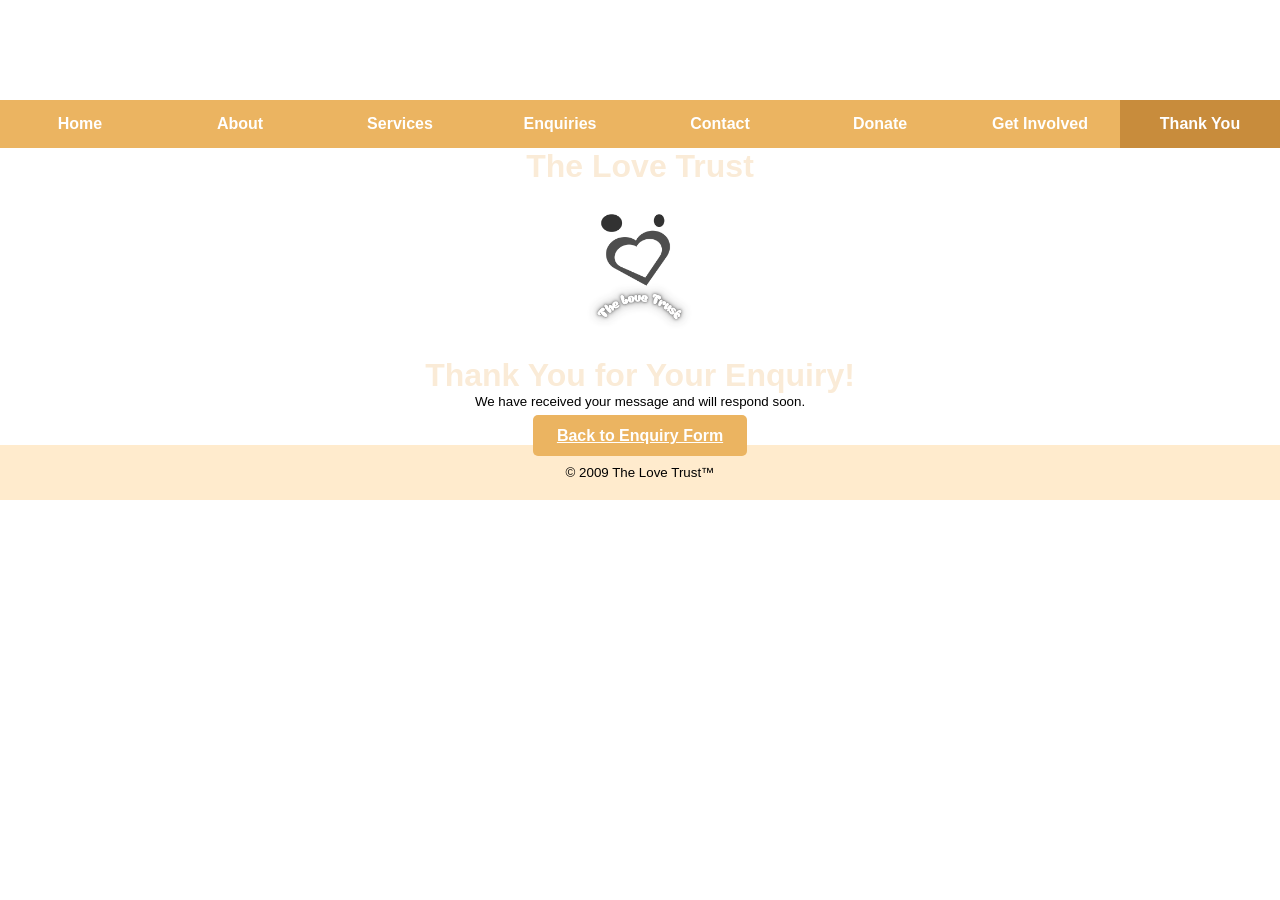
<file: thankyou.html>
<!DOCTYPE html>
<html lang="en">
<head>
    <meta charset="UTF-8">
    <meta name="viewport" content="width=device-width, initial-scale=1.0">
    <meta name="robots" content="noindex, nofollow">
    <meta name="description" content="The Love Trust is a non-profit organisation in Midrand, South Africa,
                focused on providing quality Christian education and empowering vulnerable children and 
                communities.">
    <meta name="keywords" content="Early Childhood Development, Nokuphila Primary School, vulnerable children
                quality Christian education, non-profit organisation in Midrand, The Love Trust NGO">
    <link rel="stylesheet" href="css_assets/mystyles.css">

    <style>
        body {
            font-family: Arial;
            text-align: center;
            margin-top: 100px;
        }

        h1{
            color: antiquewhite;
        }

        h2{
            color: bisque;
        }

        h3{
            color: blanchedalmond;
        }
 
        .nav-menu{
            display:flex;
            justify-content:space-evenly;
            align-items:center;
            flex-wrap:wrap;
            list-style:none;
            margin:0;
            padding:0;
            width:100%;
            background-color: rgb(235, 180, 97);
        }

        .nav-menu li{
            flex:1;
            min-width:120px;
            text-align:center;
        }

        .nav-menu a{
            display:block;
            padding:15px 10px;
            color:white;
            text-decoration:none;
            font-weight:bold;
        }

        .nav-menu a:hover{
            background-color:rgb(245, 180, 82);
        }

        .nav-menu a.active {
            background-color: rgb(200, 140, 60);
        }

        .button{
            background-color: rgb(235, 180, 97);
            color: white;
            padding: 12px 24px;
            border: none;
            border-radius: 5px;
            cursor: pointer;
            font-weight: bold;
        }

        button:hover{
            background-color: rgb(245, 180, 82);
        }

        .footer-text{
            text-align:center;
        }
    </style>

       <!-- Webpage title -->
    <title> The Love Trust - Thank You </title>
</head>

<body>
     <header>
     <!-- Navigation menu -->
     <nav aria-label="Main navigation">
        <div class="navigation">
            <ul class="nav-menu">
                <li><a href="index.html">Home</a></li>
                <li><a href="about_us.html">About</a></li>
                <li><a href="services.html">Services</a></li>
                <li><a href="enquiries.html">Enquiries</a></li>
                <li><a href="contact.html">Contact</a></li>
                <li><a href="donate.html">Donate</a></li>
                <li><a href="get_involved.html">Get Involved</a></li>
                <li><a href="thankyou.html" class="active">Thank You</a></li>
            </ul>
        </div>
     </nav>

           <h1 style="color: antiquewhite;"> The Love Trust </h1>
             <!-- Logo -->
             <img src="images/logo.png"
                  alt="The Love Trust logo"
                  style="max-width:150px; width:100%; height:auto;">
     </header>
     <br>
<main>

    <h1>Thank You for Your Enquiry!</h1>
    <p>We have received your message and will respond soon.</p> <br>

    <a href="enquiries.html" class="button">Back to Enquiry Form</a> <br>
</main>

    <footer>
        <p class="footer-text">
            &copy; 2009 The Love Trust&trade;
        </p>
    </footer>
</body>

</html>
</file>
<file: css_assets/mystyles.css>
/*CSS Reset*/
*{
    margin: 0;
    padding: 0;
    box-sizing: border-box;
}

body{
    font-family: 'Times New Roman', Times, serif;
}

p{
    font-size: 10pt;
}

h1{
    color: rgb(214, 140, 29);
}

h2{
    color: rgba(236, 146, 36, 0.651);
}

h3{
    color: rgba(243, 174, 47, 0.575);
}

header{
    background-color: rgb(255, 255, 255);
}

footer{
    background-color: blanchedalmond ;
    text-align: center;
    padding: 20px;
}

.nav-menu{
    display:flex;
    justify-content:space-evenly;
    align-items:center;
    flex-wrap:wrap;
    list-style:none;
    margin:0;
    padding:0;
    width:100%;
    background-color: rgb(235, 180, 97);
}

.nav-menu li{
    flex:1;
    min-width:120px;
    text-align:center;
}

.nav-menu a{
    display:block;
    padding: 15px 10px;;
    color:white;
    text-decoration:none;
    font-weight:bold;
}

.nav-menu a:hover{
    background-color:rgb(245, 180, 82);
}

.hero {
    position: relative;
    height: 80vh;
    overflow: hidden;
}

/* HERO IMAGE ANIMATION */
.hero-image {
    width: 100%;
    height: 100%;
    object-fit: cover;

    animation: zoomFade 2.5s ease-in-out forwards;
}

/* Smooth zoom + fade in */
@keyframes zoomFade {
    0% {
        transform: scale(1.1);
        opacity: 0;
    }
    100% {
        transform: scale(1);
        opacity: 1;
    }
}

/* TEXT ANIMATION */
.hero-text {
    position: absolute;
    top: 50%;
    left: 50%;
    transform: translate(-50%, -50%);
    color: white;
    text-align: center;

    animation: slideUp 2s ease-out;
}

@keyframes slideUp {
    from {
        transform: translate(-50%, 60%);
        opacity: 0;
    }
    to {
        transform: translate(-50%, -50%);
        opacity: 1;
    }
}

.error{
    color: rgba(219, 108, 43, 0.555);
    font-size: 14px;
    margin-top: 5px;
}

#statusMessage{
    font-weight: bold;
    margin-top: 10px;
}

.contact-form{
    margin: 20px 0;
}

.contact-form input,
.contact-form select,
.contact-form textarea{
    width: 100%;
    max-width: 500px;
    padding: 8px;
    margin-bottom: 10px;
}

/*container for the webpage layout*/
.container{
    display: inline;
    grid-template-columns: auto auto auto;
    /*background-color: antiquewhite;*/
    padding: 20px;
}

.container div{
    background-color: rgb(167, 129, 83);
    padding: 10px;
    margin: 5px;
    border-radius: 15px;
}

#topBtn {
    position: fixed;
    bottom: 20px;
    right: 20px;
    display: none;
    padding: 10px 15px;
    background-color: #b8860b;
    color: white;
    border: none;
    border-radius: 5px;
    cursor: pointer;
}

#topBtn:hover {
    background-color: #8c6b07;
}

.donate-box {
    background-color: white;
    padding: 20px;
    display: inline-block;
    border-radius: 10px;
    box-shadow: 0 4px 10px rgba(0,0,0,0.1);
    margin: 10px;
    text-align: center;
}

.donate-btn {
    display: inline-block;
    padding: 12px 25px;
    background-color: rgb(233, 193, 64);
    color: rgb(248, 223, 177);
    text-decoration: none;
    border-radius: 6px;
    font-weight: bold;
    transition: 0.3s ease;
}

.donate-btn:hover {
    background-color: #e9e2a7; /* Beige */
        color: rgb(223, 122, 39)
}

img{
    border: #f1f1f1;
    border-radius: 4px;
    max-width: 100%;
    height: auto;
    border-radius: 20px;
    padding: 5px;
    opacity: 0.8;
}

img:hover{
    box-shadow: #e9bc40a1;
}

.dropdown {
    position: relative;
}

/* Style the dropdown button */
.dropbtn {
    background-color: #f1cc50da;
    color: rgba(250, 239, 207, 0.993);
    padding: 16px;
    font-size: 16px;
    border: none;
    cursor: pointer;
}

/* Dropdown content */
.dropdown-content {
    display: none;
    position: absolute;
    background-color: #f9f9f9;
    min-width: 200px;
    box-shadow: 0px 8px 16px 0px rgba(0,0,0,0.2);
}

/* Links inside dropdown content */
.dropdown-content a {
    color: rgb(224, 143, 21);
    padding: 12px 16px;
    text-decoration: none;
    display: block;
}

/* Change color of dropdown links on hover */
.dropdown-content a:hover {
    background-color: #f1f1f1
}

/* Show the dropdown content on hover */
.dropdown:hover .dropdown-content {
    display: block;
}

/* Change background color of dropdown button on hover */
.dropdown:hover .dropbtn {
    background-color: #3e8e41;
}
/*Form content*/
input[type=text ] {
    width: 100%;
    padding: 12px;
    margin: 10px 0;
    box-sizing: border-box;
    border: 2px solid rgba(255, 166, 0, 0.651);
    border-radius: 8px;
    background-color: #96701f;
    color: white;
}

input[type=message ] {
    width: 100%;
    padding: 12px;
    margin: 10px 0;
    box-sizing: border-box;
    border: 2px solid rgba(255, 166, 0, 0.651);
    border-radius: 8px;
    background-color: #96701f;
    color: white;
}

input[type=email ] {
    width: 100%;
    padding: 12px;
    margin: 10px 0;
    box-sizing: border-box;
    border: 2px solid rgba(255, 166, 0, 0.651);
    border-radius: 8px;
    background-color: #96701f;
    color: white;
}

input[type=tel]{
    width:100%;
    padding:12px;
    margin:10px 0;
    box-sizing:border-box;
    border:2px solid rgba(255, 166, 0, 0.651);
    border-radius:8px;
    background-color:#96701f;
    color:white;
}

input, select, textarea {
    color: black !important;
}

input::placeholder,
textarea::placeholder {
    color: black;
}

#responseBox {
    margin-top: 20px;
    padding: 15px;
    background: #e6ffe6;
    border-left: 5px solid green;
    display: none;
    width: 420px;
}

/*Style for form button*/
form button{
    background-color: rgba(221, 158, 21, 0.747);
    border: none;
    cursor: pointer;
}

/* Change background color of form button on hover */
form .button:hover{
    background: none;
}

/*container for the webpage layout*/
.container{
    display: inline-grid;
    grid-template-columns: auto auto auto;
    /*background-color: rgb(238, 174, 114);*/
    padding: 20px;
}

.container div{
    background-color: rgb(248, 181, 94);
    padding: 10px;
    margin: 5px;
    border-radius: 15px;
}

/*active About Us webpage*/
.active{
    background-color: rgb(245,180,82);
}

.footer-text{
    text-align:center;
}

@media screen and (min-width:330px) and (max-width: 768px) {
    body {
        background-color: burlywood;
    }
    
    h1{
        font-size: 14pt;
    }

    h2{
        font-size: 12pt;
    }

    h3{
        font-size: 10pt;
    }

    p{
        font-size: 9pt;
    }

    .container{
        display: block;
        grid-template-rows: auto auto auto;
        /*background-color: rgb(238, 174, 114);*/
        padding: 20px;
    }

    .button {
        background-color: rgb(233, 193, 64);
        border: none;
        color: rgb(248, 223, 177);
        padding: 15px 32px;
        text-align: center;
        text-decoration: none;
        display: inline-block;
        font-size: 16px;
        cursor: pointer;
    }

    .button {
        transition-duration: 0.4s;
    }

    .button:hover {
        background-color: #e9e2a7; /* Beige */
        color: rgb(223, 122, 39);
    }

    input[type=text] {
        width: 100%;
        padding: 12px;
        margin: 10px 0;
        box-sizing: border-box;
        border: 2px solid rgb(255, 174, 0);
        border-radius: 8px;
        background-color: #f1dbaa;
        color: rgb(233, 215, 167);
    }

    form button{
        background-color: rgb(190, 109, 16);
        border: none;
        cursor: pointer;
    }

    form .button:hover{
        background: none;
    }

    img{
        border: #f1f1f1;
        border-radius: 4px;
        max-width: 100%;
        height: auto;
        border-radius: 20px;
        padding: 5px;
        opacity: 0.8;
    }

    img:hover{
        box-shadow: #e9bc40a1;
    }

    .nav-menu{
        display:flex;
        justify-content:space-evenly;
        align-items:center;
        flex-wrap:wrap;
        list-style:none;
        margin:0;
        padding:0;
        width:100%;
        background-color: rgb(235, 180, 97);
    }

    .nav-menu li{
        flex:1;
        min-width:120px;
        text-align:center;
    }

    .nav-menu a{
        display:block;
        padding: 15px 10px;;
        color:white;
        text-decoration:none;
        font-weight:bold;
    }

    .nav-menu a:hover{
        background-color:rgb(245, 180, 82);
    }

    .error{
        color: rgba(219, 108, 43, 0.555);
        font-size: 14px;
        margin-top: 5px;
    }

    #statusMessage{
        font-weight: bold;
        margin-top: 10px;
    }

    .contact-form{
        margin: 20px 0;
    }

    .contact-form input,
    .contact-form select,
    .contact-form textarea{
        width: 100%;
        max-width: 500px;
        padding: 8px;
        margin-bottom: 10px;
    }

    /*container for the webpage layout*/
    .container{
        display: inline;
        grid-template-columns: auto auto auto;
    /*background-color: antiquewhite;*/
    padding: 20px;
    }

    .container div{
        background-color: rgb(167, 129, 83);
        padding: 10px;
        margin: 5px;
        border-radius: 15px;
    }

    #topBtn {
        position: fixed;
        bottom: 20px;
        right: 20px;
        display: none;
        padding: 10px 15px;
        background-color: #b8860b;
        color: white;
        border: none;
        border-radius: 5px;
        cursor: pointer;
    }

    #topBtn:hover {
        background-color: #8c6b07;
    }

    .donate-box {
        background-color: white;
        padding: 20px;
        display: inline-block;
        border-radius: 10px;
        box-shadow: 0 4px 10px rgba(0,0,0,0.1);
        margin: 10px;
        text-align: center;
    }

    .donate-btn {
        display: inline-block;
        padding: 12px 25px;
        background-color: rgb(233, 193, 64);
        color: rgb(248, 223, 177);
        text-decoration: none;
        border-radius: 6px;
        font-weight: bold;
        transition: 0.3s ease;
    }

    .donate-btn:hover {
        background-color: #e9e2a7; /* Beige */
        color: rgb(223, 122, 39)
    }

    img{
        border: #f1f1f1;
        border-radius: 4px;
        max-width: 100%;
        height: auto;
        border-radius: 20px;
        padding: 5px;
        opacity: 0.8;
    }

    img:hover{
        box-shadow: #e9bc40a1;
    }

    .dropdown {
        position: relative;
    }

    /* Style the dropdown button */
    .dropbtn {
        background-color: #f1cc50da;
        color: rgba(250, 239, 207, 0.993);
        padding: 16px;
        font-size: 16px;
        border: none;
        cursor: pointer;
    }

    /* Dropdown content */
    .dropdown-content {
        display: none;
        position: absolute;
        background-color: #f9f9f9;
        min-width: 200px;
        box-shadow: 0px 8px 16px 0px rgba(0,0,0,0.2);
    }

    /* Links inside dropdown content */
    .dropdown-content a {
        color: rgb(224, 143, 21);
        padding: 12px 16px;
        text-decoration: none;
        display: block;
    }

    /* Change color of dropdown links on hover */
    .dropdown-content a:hover {
        background-color: #f1f1f1
    }

    /* Show the dropdown content on hover */
    .dropdown:hover .dropdown-content {
        display: block;
    }

    /* Change background color of dropdown button on hover */
    .dropdown:hover .dropbtn {
        background-color: #3e8e41;
    }

    /*Form content*/
    input[type=text ] {
        width: 100%;
        padding: 12px;
        margin: 10px 0;
        box-sizing: border-box;
        border: 2px solid rgba(255, 166, 0, 0.651);
        border-radius: 8px;
        background-color: #96701f;
        color: white;
    }

    input[type=message ] {
        width: 100%;
        padding: 12px;
        margin: 10px 0;
        box-sizing: border-box;
        border: 2px solid rgba(255, 166, 0, 0.651);
        border-radius: 8px;
        background-color: #96701f;
        color: white;
    }

    input[type=email ] {
        width: 100%;
        padding: 12px;
        margin: 10px 0;
        box-sizing: border-box;
        border: 2px solid rgba(255, 166, 0, 0.651);
        border-radius: 8px;
        background-color: #96701f;
        color: white;
    }

    input[type=tel]{
        width:100%;
        padding:12px;
        margin:10px 0;
        box-sizing:border-box;
        border:2px solid rgba(255, 166, 0, 0.651);
        border-radius:8px;
        background-color:#96701f;
        color:white;
    }

    input, select, textarea {
        color: black !important;
    }

    input::placeholder,
    textarea::placeholder {
        color: black;
    }

    #responseBox {
        margin-top: 20px;
        padding: 15px;
        background: #e6ffe6;
        border-left: 5px solid green;
        display: none;
        width: 420px;
    }

    /*Style for form button*/
    form button{
        background-color: rgba(221, 158, 21, 0.747);
        border: none;
        cursor: pointer;
    }

        /* Change background color of form button on hover */
        form .button:hover{
            background: none;
        }

        /*container for the webpage layout*/
        .container{
            display: inline-grid;
            grid-template-columns: auto auto auto;
            /*background-color: rgb(238, 174, 114);*/
            padding: 20px;
        }

        .container div{
            background-color: rgb(248, 181, 94);
            padding: 10px;
            margin: 5px;
            border-radius: 15px;
        }

        .footer-text{
            text-align:center;
        }

        .active{
            background-color: rgb(245,180,82);
        }
    }
</file>
